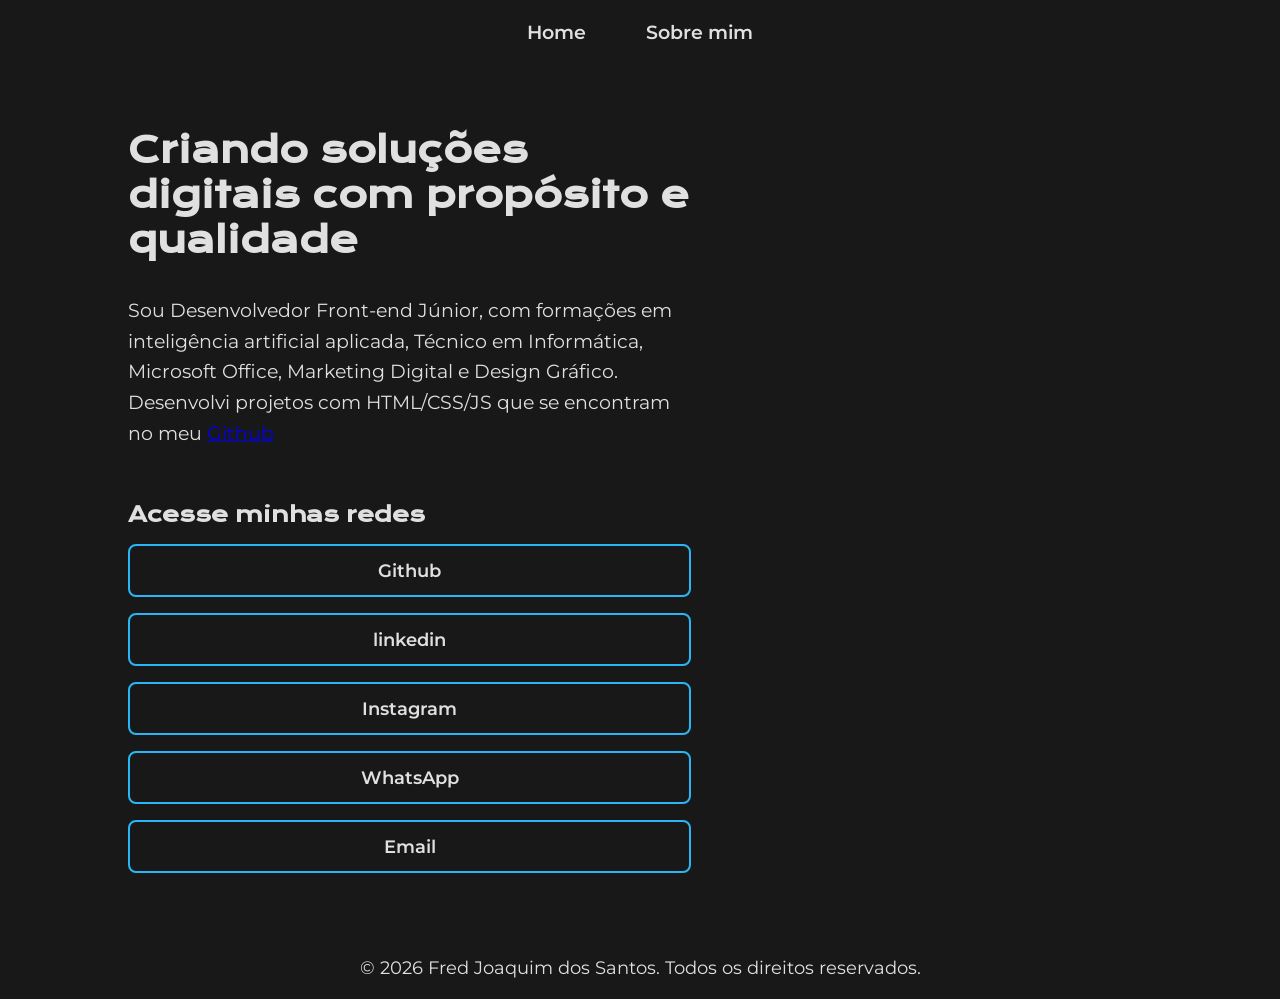
<file: index.html>
<!DOCTYPE html>
<html lang="pt-br">

<head>
    <meta charset="UTF-8">
    <meta http-equiv="X-UA-Compatible" content="IE=edge">
    <meta name="viewport" content="width=device-width, initial-scale=1.0">
    <title>Portifolio de Fred Joaquim dos Santos</title>
    <link rel="stylesheet" href="./styles/style.css">
</head>

<body>
    <header class="cabecalho">
        <nav class="cabecalho__menu">
            <a class="cabecalho__menu__link" href="index.html">Home</a>
            <a class="cabecalho__menu__link" href="about.html">Sobre mim</a>
        </nav>
    </header>

    <main class="apresentacao">
         <section class="apresentacao__conteudo">

            <h1 class="apresentacao__conteudo__titulo"> <strong>Criando soluções digitais com propósito e qualidade</strong></h1>

            <p class="apresentacao__conteudo__texto">Sou Desenvolvedor Front-end Júnior, com formações em inteligência artificial aplicada, Técnico em Informática, Microsoft Office, Marketing Digital e Design Gráfico. Desenvolvi projetos com HTML/CSS/JS que se encontram no meu  <a href="https://github.com/fredjoaquim" target="_blank">Github</a></p>

            <div class="apresentacao__links">
                <h2 class="apresentacao__links__subtitulo">Acesse minhas redes</h2>

                <a class="apresentacao__links__navegacao" href="https://github.com/fredjoaquim">Github</a>

                <a class="apresentacao__links__navegacao" href="https://linkedin.com/in/fredjoaquim">linkedin</a>

                <a class="apresentacao__links__navegacao" href="htpp://Instagram.com/fredjoaquim"> Instagram</a>

                <a class="apresentacao__links__navegacao" href="https://wa.me/5538991216266" target="_blank">WhatsApp</a>

                <a class="apresentacao__links__navegacao" href="mailto:fredjoaquimprogramador@gmail.com">Email</a> </div>
        </section>
    </main>

    <footer class="footer-minimal">
      <div class="footer-content">
        <span>© 2026 Fred Joaquim dos Santos. Todos os direitos reservados.</span>
      </div>
    </footer>

</body>

</html>
</file>
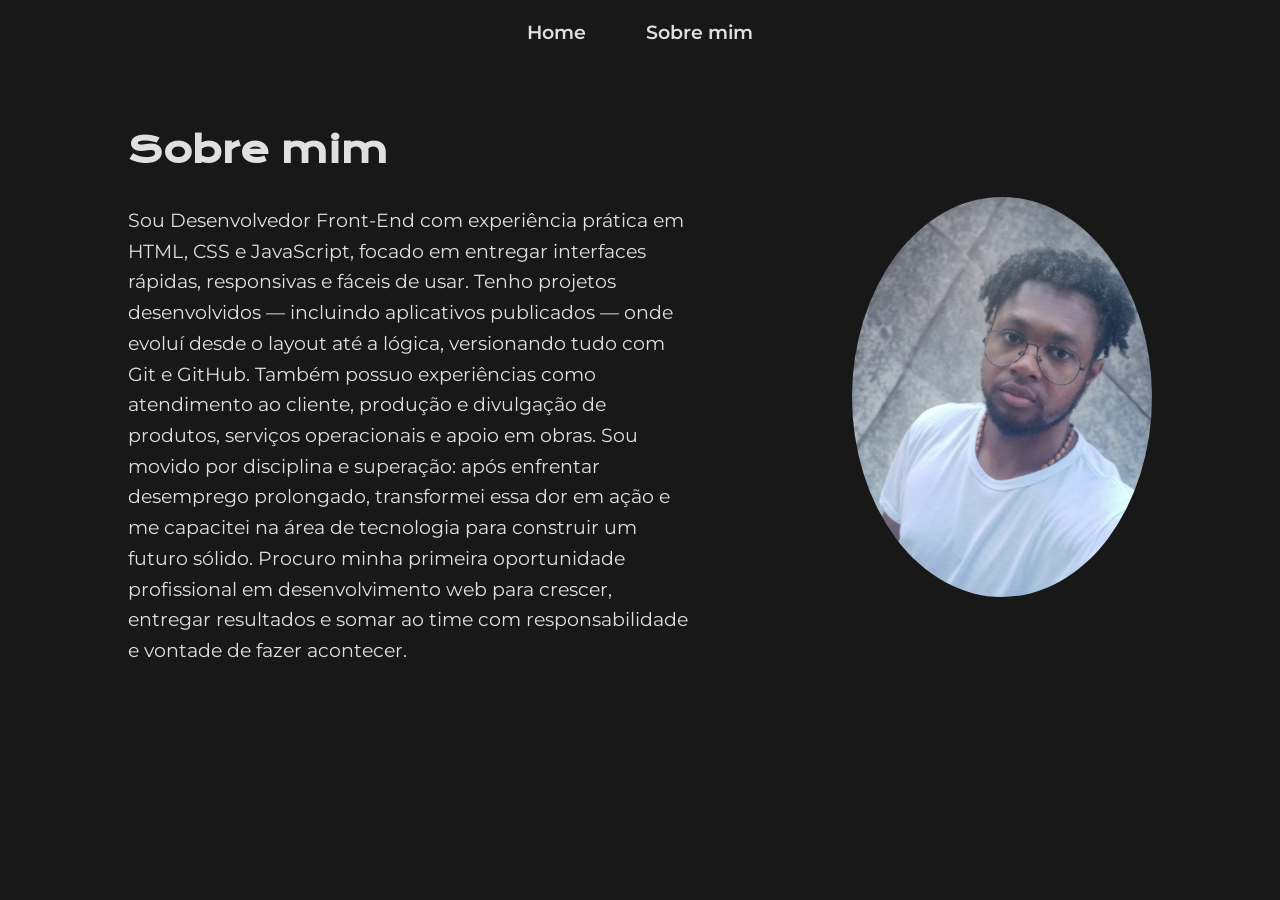
<file: about.html>
<!DOCTYPE html>
<html lang="pt-br">
<head>
    <meta charset="UTF-8">
    <meta http-equiv="X-UA-Compatible" content="IE=edge">
    <meta name="viewport" content="width=device-width, initial-scale=1.0">
    <title>Sobre mim</title>
    <link rel="stylesheet" href="./styles/style.css">
     <!-- Favicons -->
<link rel="apple-touch-icon" sizes="180x180" href="assets/apple-touch-icon.png">
<link rel="icon" type="image/png" sizes="32x32" href="assets/favicon-32x32.png">
<link rel="icon" type="image/png" sizes="16x16" href="assets/favicon-16x16.png">
<link rel="manifest" href="assets/site.webmanifest">
<meta name="theme-color" content="#317EFB">

</head>
<body>
    <header class="cabecalho">
        <nav class="cabecalho__menu">
            <a class="cabecalho__menu__link" href="index.html">Home</a>
            <a class="cabecalho__menu__link" href="about.html">Sobre mim</a>
        </nav>
    </header>

    <main class="apresentacao">
        <section class="apresentacao__conteudo">
        <h1 class="apresentacao__conteudo__titulo">Sobre mim</h1>
        <p class="apresentacao__conteudo__texto">Sou Desenvolvedor Front-End com experiência prática em HTML, CSS e JavaScript, focado em entregar interfaces rápidas, responsivas e fáceis de usar.

Tenho projetos desenvolvidos — incluindo aplicativos publicados — onde evoluí desde o layout até a lógica, versionando tudo com Git e GitHub.

Também possuo experiências como atendimento ao cliente, produção e divulgação de produtos, serviços operacionais e apoio em obras.

Sou movido por disciplina e superação: após enfrentar desemprego prolongado, transformei essa dor em ação e me capacitei na área de tecnologia para construir um futuro sólido.

Procuro minha primeira oportunidade profissional em desenvolvimento web para crescer, entregar resultados e somar ao time com responsabilidade e vontade de fazer acontecer.</p>
    </section>
         <img class="apresentacao__imagem" src="./assets/WhatsApp Image 2025-10-01 at 21.02.52.jpeg" alt="Foto de Fred Joaquim dos Santos">
    </main>
    
</body>
</html>
</file>
<file: styles/style.css>
/* Importa as fontes do Google Fonts para usar no site */
@import url('https://fonts.googleapis.com/css2?family=Krona+One&family=Montserrat:wght@400;600&display=swap');

/* :root é o lugar onde definimos variáveis globais
   Essas variáveis podem ser usadas em qualquer lugar do CSS */
:root {
    --cor-primaria: #181818;      /* Cor de fundo principal do site */
    --cor-secundaria: #e0e0e0;    /* Cor principal dos textos */
    --cor-terciaria: #29b6f6;     /* Cor de destaque (links, botões, hover) */
    --cor-hover: #222222;         /* Cor usada em efeitos de hover */

    --fonte-primaria: 'Krona One', sans-serif;   /* Fonte para títulos */
    --fonte-secundaria: 'Montserrat', sans-serif; /* Fonte para textos */
}

/* Reset básico:
   Remove margens e espaçamentos padrão do navegador
   box-sizing garante que padding e border não aumentem o tamanho dos elementos */
* {
    margin: 0;
    padding: 0;
    box-sizing: border-box;
}

/* Estilo geral do corpo da página */
body {
    min-height: 100vh; /* Garante que o body ocupe pelo menos a altura da tela */
    background-color: var(--cor-primaria); /* Fundo escuro */
    color: var(--cor-secundaria); /* Cor padrão dos textos */
    font-family: var(--fonte-secundaria); /* Fonte padrão do site */
}

/* ================= HEADER ================= */

/* Estilo do cabeçalho */
.cabecalho {
    padding: 20px; /* Espaço interno ao redor do conteúdo do header */
}

/* Menu de navegação */
.cabecalho__menu {
    display: flex; /* Ativa o Flexbox */
    justify-content: center; /* Centraliza os links horizontalmente */
    gap: 60px; /* Espaço entre os links */
}

/* Estilo dos links do menu */
.cabecalho__menu__link {
    font-size: 1.2rem; /* Tamanho da fonte */
    font-weight: 600; /* Peso da fonte (negrito moderado) */
    color: var(--cor-secundaria); /* Cor do texto */
    text-decoration: none; /* Remove sublinhado do link */
}

/* Efeito quando o mouse passa sobre o link */
.cabecalho__menu__link:hover {
    color: var(--cor-terciaria); /* Muda a cor para azul */
}

/* ================= MAIN ================= */

/* Área principal do site */
.apresentacao {
    padding: 5% 10%; /* Espaçamento interno (vertical / horizontal) */
    display: flex; /* Flexbox para alinhar conteúdo e imagem */
    align-items: center; /* Centraliza verticalmente */
    justify-content: space-between; /* Espaça conteúdo e imagem */
    gap: 60px; /* Espaço entre os blocos */
}

/* Conteúdo textual */
.apresentacao__conteudo {
    width: 55%; /* Ocupa 55% da largura do container */
    display: flex; /* Flexbox */
    flex-direction: column; /* Organiza os elementos em coluna */
    gap: 32px; /* Espaço entre título, texto e links */
}

/* Título principal */
.apresentacao__conteudo__titulo {
    font-family: var(--fonte-primaria); /* Fonte de destaque */
    font-size: 2.2rem; /* Tamanho grande */
}

/* Texto principal */
.apresentacao__conteudo__texto {
    font-size: 1.2rem; /* Tamanho confortável para leitura */
    line-height: 1.6; /* Espaçamento entre linhas (melhora leitura) */
}

/* ================= LINKS ================= */

/* Container dos botões/links */
.apresentacao__links {
    display: flex; /* Flexbox */
    flex-direction: column; /* Botões em coluna */
    gap: 16px; /* Espaço entre os botões */
    margin-top: 20px; /* Espaço acima do bloco */
}

/* Subtítulo da seção de links */
.apresentacao__links__subtitulo {
    font-family: var(--fonte-primaria); /* Fonte de título */
    font-size: 1.3rem; /* Tamanho do texto */
}

/* Estilo dos botões de navegação */
.apresentacao__links__navegacao {
    border: 2px solid var(--cor-terciaria); /* Borda azul */
    border-radius: 8px; /* Cantos arredondados */
    padding: 14px; /* Espaço interno do botão */
    text-align: center; /* Centraliza o texto */
    text-decoration: none; /* Remove sublinhado */
    font-size: 1.1rem; /* Tamanho do texto */
    font-weight: 600; /* Peso da fonte */
    color: var(--cor-secundaria); /* Cor do texto */
    transition: 0.3s; /* Animação suave no hover */
}

/* Efeito hover dos botões */
.apresentacao__links__navegacao:hover {
    background-color: var(--cor-terciaria); /* Fundo azul */
    color: var(--cor-primaria); /* Texto escuro */
}

/* ================= IMAGE ================= */

/* Imagem de perfil */
.apresentacao__imagem {
    width: 35%; /* Largura relativa */
    max-width: 300px; /* Limite máximo */
    border-radius: 50%; /* Deixa a imagem redonda */
}

.footer-minimal {
  width: 100%;
  padding: 20px 0;
  background: transparent; /* sem cor por padrão */
}

.footer-content {
  display: flex;
  justify-content: center;
  align-items: center;
  gap: 12px;

  font-size: 18px;  /* ← pode ajustar */
  color: var(--cor-secundaria);      /* ← pode ajustar a cor */
}

.footer-logo {
  width: 200px;     /* ← pode ajustar o tamanho */
  height: auto;
}

/* Regras para telas menores que 900px (celular/tablet) */
@media (max-width: 900px) {

    /* Empilha imagem e texto */
    .apresentacao {
        flex-direction: column-reverse; /* Imagem em cima, texto embaixo */
        text-align: center; /* Centraliza textos */
        padding: 5%; /* Menos espaçamento */
    }

    /* Conteúdo ocupa 100% da largura */
    .apresentacao__conteudo {
        width: 100%;
    }

    /* Imagem maior no mobile */
    .apresentacao__imagem {
        width: 60%;
    }
}
</file>
